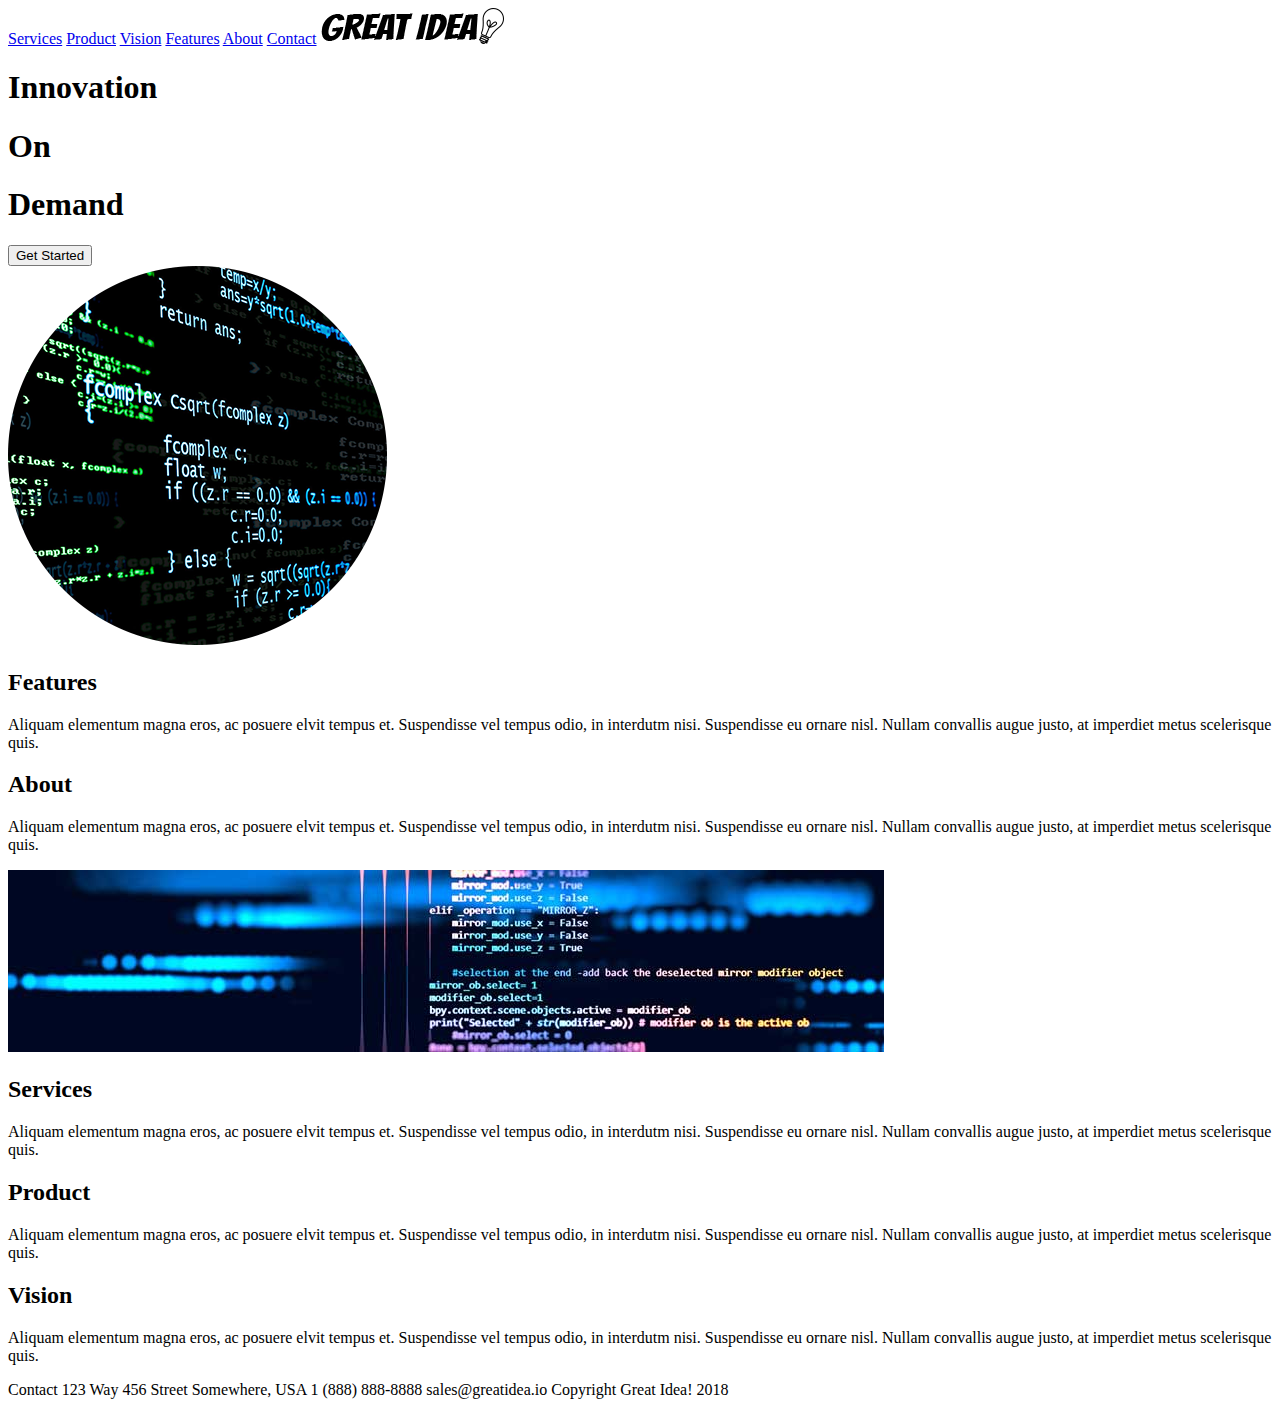
<file: User-Interface-master/great-idea-website/index.html>
<!doctype html>

<html lang="en">
<head>
  <meta charset="utf-8">

  <title>Great Idea!</title>

  <link href="https://fonts.googleapis.com/css?family=Bangers|Titillium+Web" rel="stylesheet">
  <link rel="stylesheet" href="D:\lambda\User-Interface-master\User-Interface-master\great-idea-website\css\index.css">

  <!--[if lt IE 9]>
    <script src="https://cdnjs.cloudflare.com/ajax/libs/html5shiv/3.7.3/html5shiv.js"></script>
  <![endif]-->
</head>

  <body>
    <nav>

     <a href="#">Services</a>
     <a href="#">Product</a>
     <a href="#">Vision</a>
     <a href="#">Features</a>
     <a href="#">About</a>
     <a href="#">Contact</a>
     <img class="logo" src="img/logo.png" alt="Great Idea! Company logo.">
    </nav>
    
    <div class="container">
      <header>
        <div class="main">
          <h1>Innovation</h1>
          <h1>On</h1>
          <h1>Demand</h1>
        
      

          <button type="button">Get Started</button>
        </div>  
        
        <img src="img/header-img.png" alt="Image of a code snippet.">
      </header>

    <div class="body-top">
      <div class="group-a">
        <h2>Features</h2>
        
        <p>Aliquam elementum magna eros, ac posuere elvit tempus et. Suspendisse vel tempus odio, in interdutm nisi. Suspendisse eu ornare nisl. Nullam convallis augue justo, at imperdiet metus scelerisque quis.</p>
      </div>

      <div class="group-b" >
        <h2>About</h2>
           
        <p>Aliquam elementum magna eros, ac posuere elvit tempus et. Suspendisse vel tempus odio, in interdutm nisi. Suspendisse eu ornare nisl. Nullam convallis augue justo, at imperdiet metus scelerisque quis.</p>
      </div>
    </div>

    <img class="middle-img" src="img/mid-page-accent.jpg" alt="Image of code snippets across the screen">
    <div class="body-bottom"> 
      <h2>Services</h2>
      <p></p>Aliquam elementum magna eros, ac posuere elvit tempus et. Suspendisse vel tempus odio, in interdutm nisi. Suspendisse eu ornare nisl. Nullam convallis augue justo, at imperdiet metus scelerisque quis.</p>


      <h2>Product</h2>
      <p>Aliquam elementum magna eros, ac posuere elvit tempus et. Suspendisse vel tempus odio, in interdutm nisi. Suspendisse eu ornare nisl. Nullam convallis augue justo, at imperdiet metus scelerisque quis.</p>

      <h2>Vision</h2>
       <p>Aliquam elementum magna eros, ac posuere elvit tempus et. Suspendisse vel tempus odio, in interdutm nisi. Suspendisse eu ornare nisl. Nullam convallis augue justo, at imperdiet metus scelerisque quis.</p>
    </div>
  Contact
  123 Way 456 Street
  Somewhere, USA
  1 (888) 888-8888
  sales@greatidea.io

  Copyright Great Idea! 2018
  
</div>
  </body>

</html>
</file>
